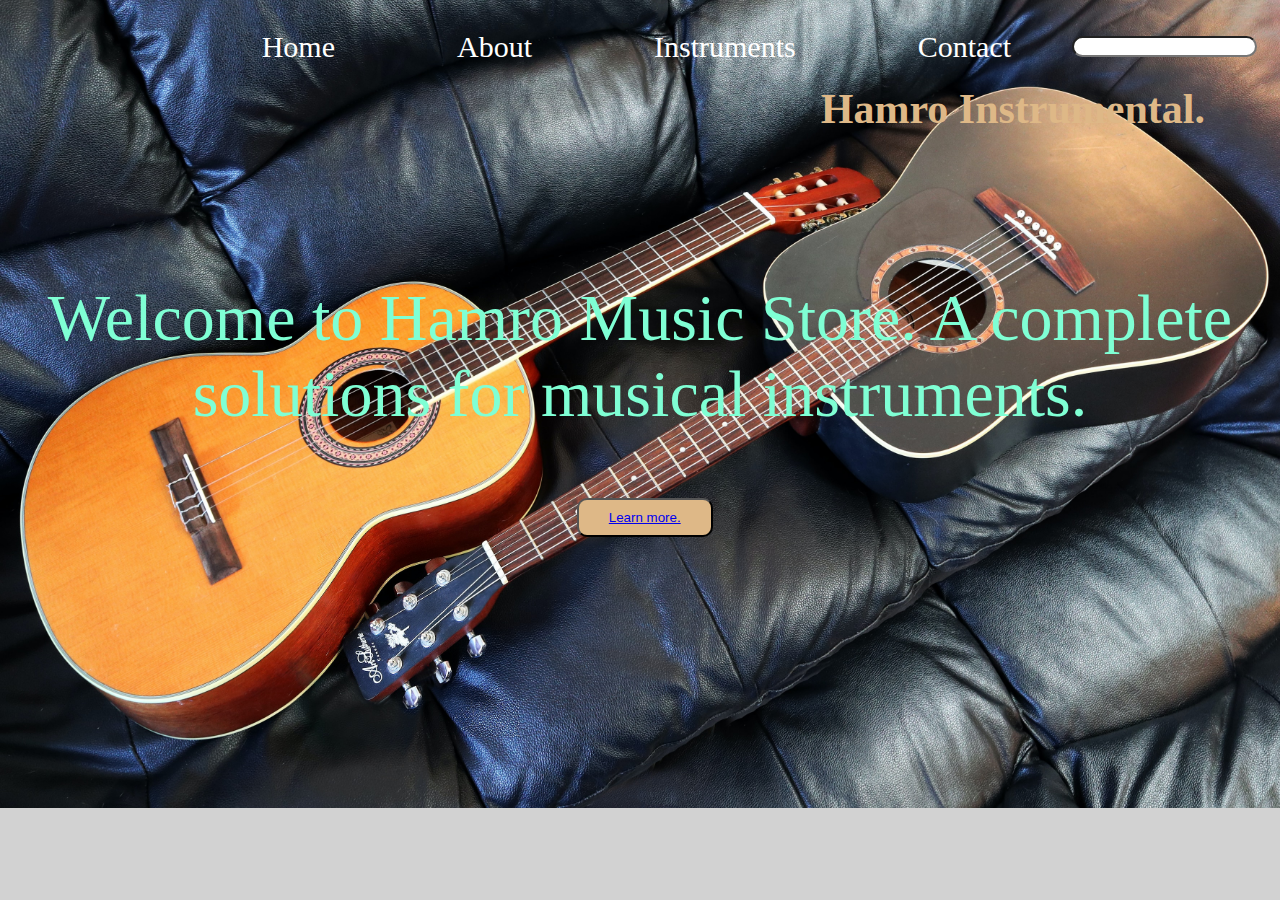
<file: mus inst porject web/index.html>
<!DOCTYPE html>
<html lang="en">
<head>
    <meta charset="UTF-8">
    <meta name="viewport" content="width=device-width, initial-scale=1.0">
    <link rel="stylesheet" href="style.css">
    <link rel="stylesheet" href="utils.css">
    <title>Document</title>
</head>
<body class="body">
    <ul class="ul">
        <li class="li search"><input type="text" class="br"></li>
        <li class="li"><a href="Contact.html">Contact</a></li>
        <li class="li"><a href="Instruments.html">Instruments</a></li>
        <li class="li"><a href="about.html">About</a></li>
        <li class="li"><a class="active" href="home.html">Home</a></li>
        <li  class="h3"><h1>Hamro Instrumental.</h1></li>
      </ul>
      <div>
          <p style="text-align: center;color: aquamarine;font-size: 66px;margin-top: 144px;">Welcome to Hamro Music Store. A complete solutions for musical instruments.</p>
            <button class="button"><a href="learnmore.html">Learn more.</a></button>
        </div>

      
</body>
</html>
</file>
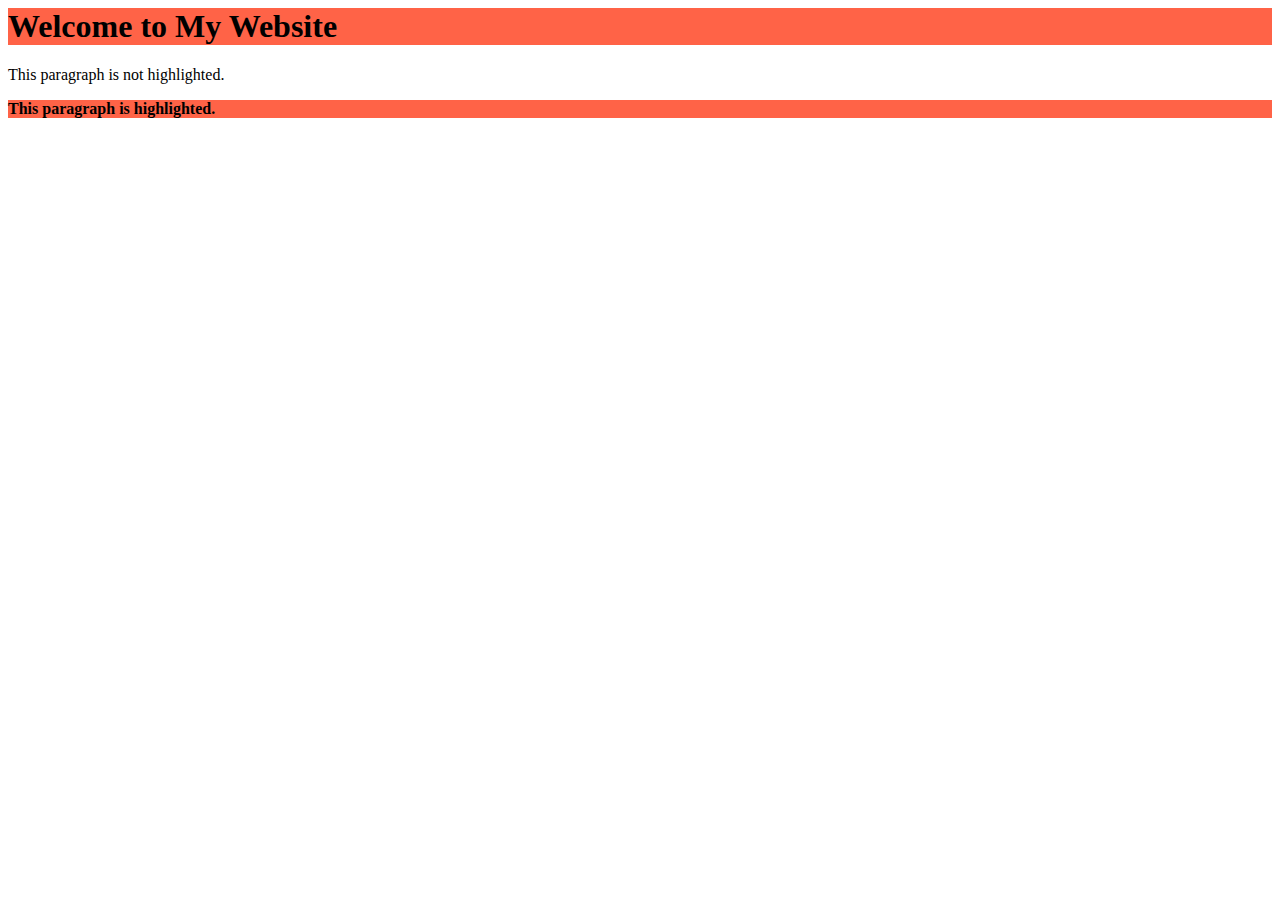
<file: class.html>
<html>
<head>
  <style>
    .highlight {
      background-color: tomato;
      font-weight: bold;
    }
  </style>
</head>
<body>
  <h1 class="highlight">Welcome to My Website</h1>
  <p>This paragraph is not highlighted.</p>
  <p class="highlight">This paragraph is highlighted.</p>
</body>
</html>
</file>
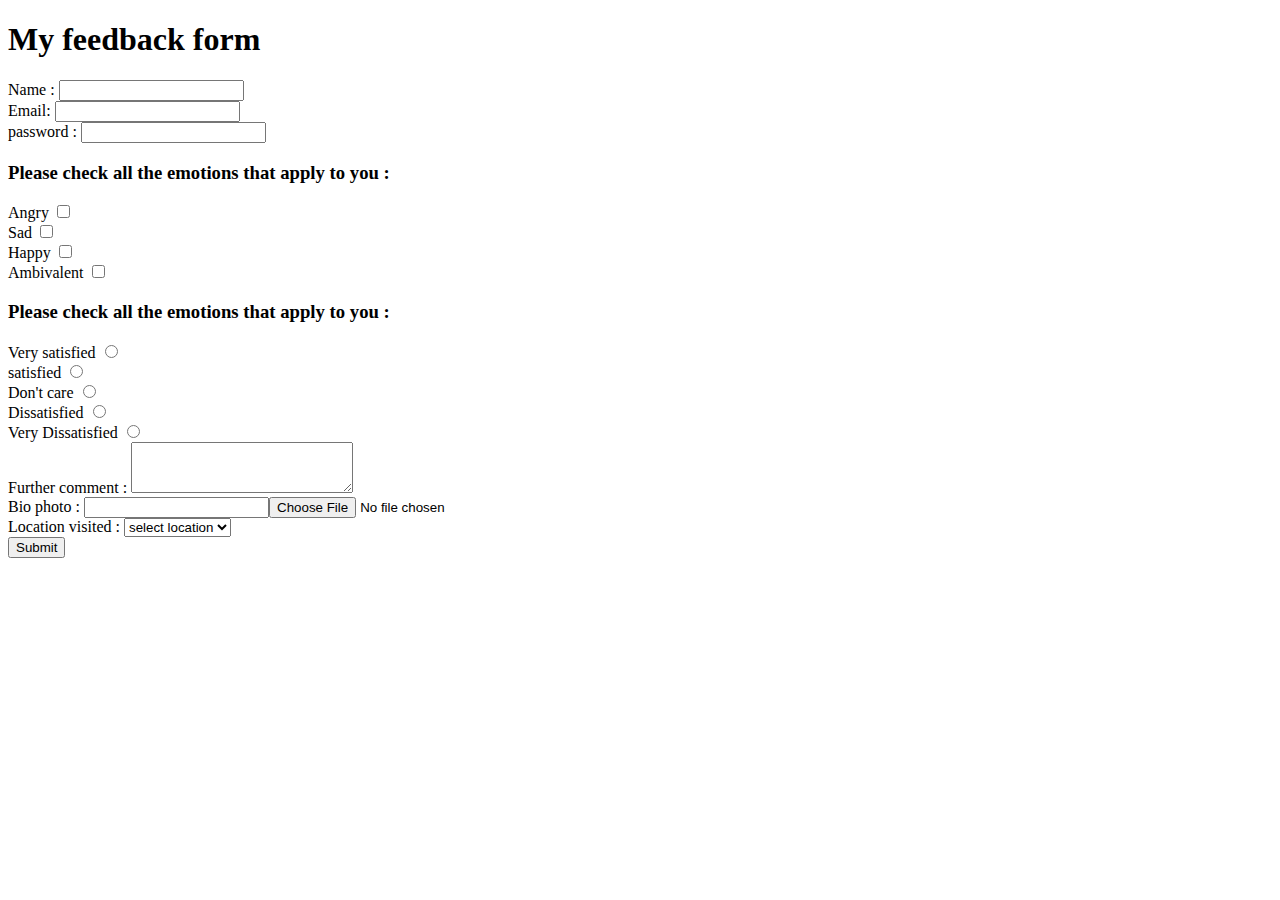
<file: feedback form.html>
<!DOCTYPE html>
<html lang="en">
<head>
    <meta charset="UTF-8">
    <meta name="viewport" content="width=device-width, initial-scale=1.0">
    <title>Document</title>
</head>
<body>
    <h1>My feedback form </h1>
    <form action="">
        <label >Name :</label>                   <input type="text"required><br>
    <label> Email:</label>                   <input type="email" required><br>
    <label> password :</label>                   <input type="password" required><br>
<h3> Please check all the emotions that apply to you :</h3>
 <label> Angry</label>                   <input type="checkbox" name="hello"><br> 
 <label> Sad</label>                   <input type="checkbox" name="hello"><br> 
 <label> Happy</label>                   <input type="checkbox" name="hello"><br> 
 <label> Ambivalent</label>                   <input type="checkbox" name="hello"><br> 
 <h3> Please check all the emotions that apply to you :</h3>
 <label> Very satisfied</label>     <input type="radio"><br> 
 <label> satisfied</label>                        <input type="radio"><br> 
 <label> Don't care</label>                          <input type="radio"><br> 
 <label> Dissatisfied</label>                          <input type="radio"><br>  
 <label> Very Dissatisfied</label>                          <input type="radio"><br> 
 <label>Further comment :</label>
                       <textarea rows="3" cols="25" > </textarea><br>
  <label>Bio photo : </label>                          <input type="text" name="" id=""><input type="file"><br>
<label> Location visited : </label>
<select name="" id="">
    <option value="select location" >select location</option>
    <option value="Dharan"> Dharan</option>
    <option value="Itahari">Itahari</option>
    <option value="Biratnagar">Biratnagar</option>

</select><br>
    <!-- <button>submit</button> -->
    <input type="submit">
    </form>
</body>
</html>
</file>
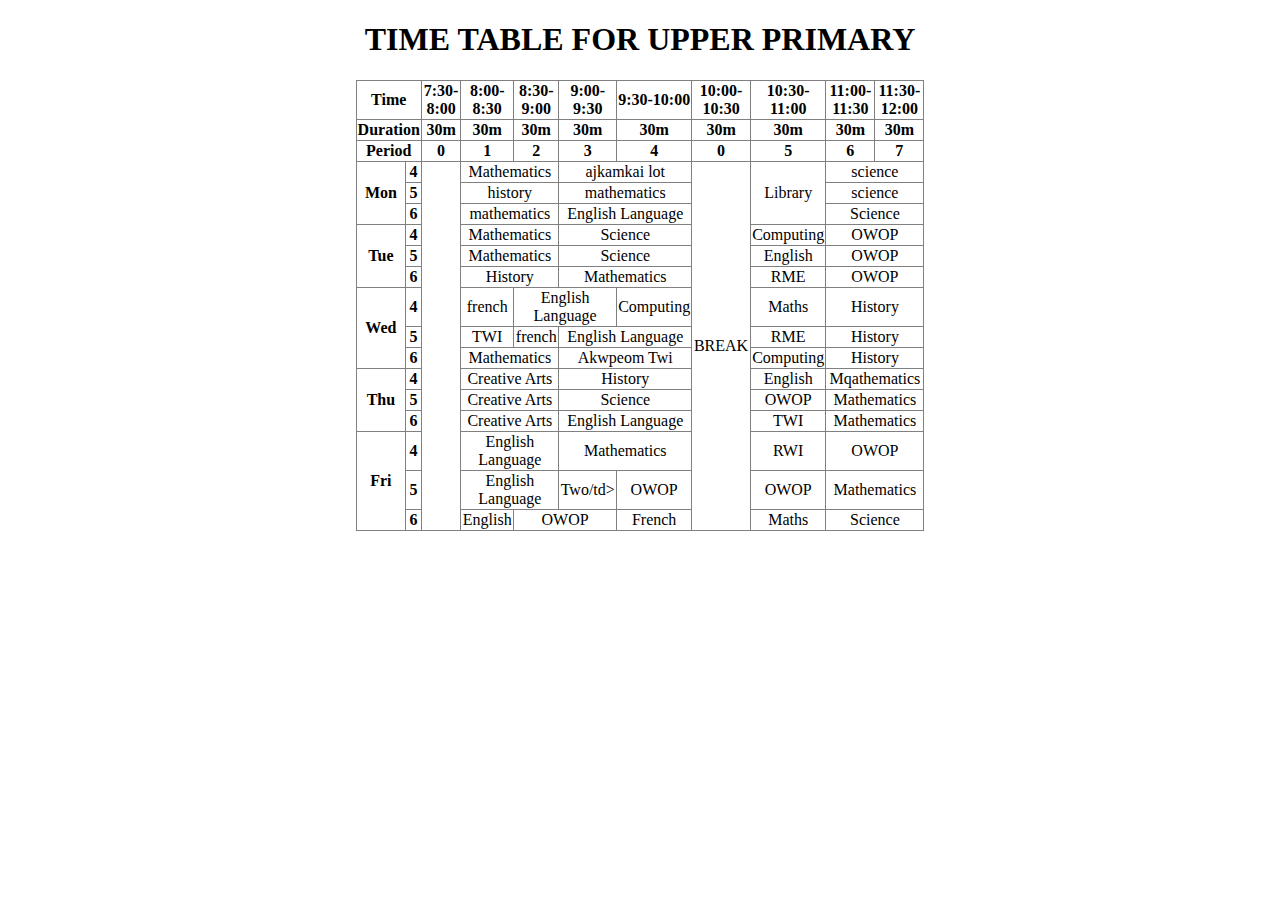
<file: table.html>
<!DOCTYPE html>
<html lang="en">
<head>
    <meta charset="UTF-8">
    <meta name="viewport" content="width=device-width, initial-scale=1.0">
    <title>Document</title>
 
</head>
<body align="Center">
    <h1><b>TIME TABLE FOR UPPER PRIMARY</b></h1>
  
        <table border="1" style="border-collapse: collapse; width:45% ;"align="Center" >
            <tr>
                <th colspan="2">Time</th>
                <th>7:30-8:00</th>
                <th>8:00-8:30</th>
                <th>8:30-9:00</th>
                <th>9:00-9:30</th>
                <th>9:30-10:00</th>
                <th>10:00-10:30</th>
                <th>10:30-11:00</th>
                <th>11:00-11:30</th>
                <th>11:30-12:00</th>
            </tr>
            <tr>
                <th colspan="2">Duration</th>
                
                <th>30m</th>
                <th>30m</th>
                <th>30m</th>
                <th>30m</th>
                <th>30m</th>
                <th>30m</th>
                <th>30m</th>
                <th>30m</th>
                <th>30m</th>
            </tr>
            <tr>
                <th colspan="2">Period</th>
                <th>0</th>
                <th>1</th>
                <th>2</th>
                <th>3</th>
                <th>4</th>
                <th>0</th>
                <th>5</th>
                <th>6</th>
                <th>7</th>
            </tr>
            <tr>
        
                <th rowspan="3">Mon</th>
                <th> 4</th>
                <td rowspan="15"></td>
                <td colspan="2">Mathematics</td>
                <td colspan="2">ajkamkai lot</td>
                <td rowspan="15">BREAK</td>
                <td rowspan="3">Library</td>
                <td colspan="2">science</td>
            <tr>
                <th>5</th>
                <td colspan="2">history</td>
                <td colspan="2">mathematics</td>
                <td colspan="2">science</td>
            </tr>
            <tr>
                <th>6</th>
                <td colspan="2">mathematics</td>
                <td colspan="2">English Language</td>
                <td colspan="2">Science</td>
            </tr>
            </tr>
            <tr>
        
                <th rowspan="3">Tue</th>
                <th> 4</th>
                <td colspan="2">Mathematics</td>
                <td colspan="2">Science</td>
                <td>Computing</td>
                <td colspan="2">OWOP</td>
            <tr>
                <th>5</th>
                <td colspan="2">Mathematics</td>
                <td colspan="2">Science</td>
                <td>English</td>
                <td colspan="2">OWOP</td>
            </tr>
            <tr>
                <th>6</th>
                <td colspan="2">History</td>
                <td colspan="2">Mathematics</td>
                <td>RME</td>
                <td colspan="2">OWOP</td>

            </tr>
            </tr>
            <tr>
        
                <th rowspan="3">Wed</th>
                <th> 4</th>
                <td>french</td>
                <td colspan="2">English Language</td>
                <td>Computing</td>
                <td>Maths</td>
                <td colspan="2">History</td>
            <tr>
                <th>5</th>
                <td>TWI</td>
                <td>french</td>
                <td colspan="2">English Language</td>
                <td>RME</td>
                <td colspan="2">History</td>
            </tr>
            <tr>
                <th>6</th>
                <td colspan="2">Mathematics</td>
                <td colspan="2">Akwpeom Twi</td>
                <td>Computing</td>
                <td colspan="2">History</td>
            </tr>
            </tr>
            <tr>
        
                <th rowspan="3">Thu</th>
                <th> 4</th>
                <td colspan="2">Creative Arts</td>   
                <td colspan="2">History</td>
                <td>English</td>
                <td colspan="2">Mqathematics</td>
            <tr>
                <th>5</th>
                <td colspan="2">Creative Arts</td>
                <td colspan="2">Science</td>
                <td>OWOP</td>
                <td colspan="2">Mathematics</td>
            </tr>
            <tr>
                <th>6</th>
                <td colspan="2">Creative Arts</td>
                <td colspan="2">English Language</td>
                <td>TWI</td>
                <td colspan="2">Mathematics</td>
            </tr>
            </tr>
            <tr>
        
                <th rowspan="3">Fri</th>
                <th> 4</th>
                <td colspan="2">English Language</td>
                <td colspan="2">Mathematics</td>
                <td>RWI</td>
                <td colspan="2">OWOP</td>

                <tr>
                <th>5</th>
                <td colspan="2">English Language</td>
                <td>Two/td>
                <td>OWOP</td>
                <td>OWOP</td>
                <td colspan="2">Mathematics</td>
            </tr>
            <tr>
                <th>6</th>
                <td>English</td>
                <td colspan="2">OWOP</td>
                <td>French</td>
                <td>Maths</td>
                <td colspan="2">Science</td>
            </tr>
            </tr>

        </table>
        
</body>
</html>
</file>
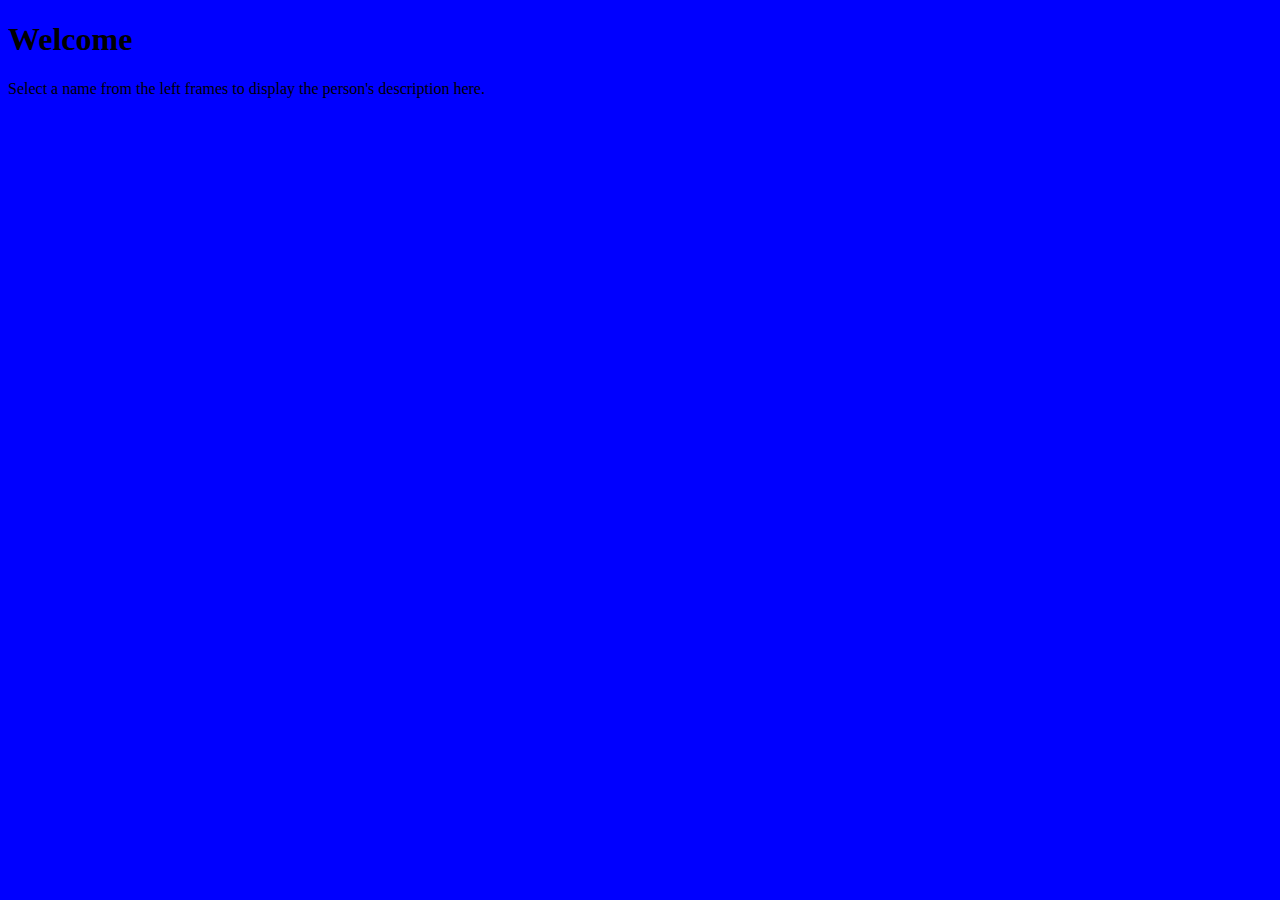
<file: assaginment 001/default.html>
<!DOCTYPE html>
<html>

<head>
    <title>Default Frame</title>
    <style>
        body {
            background-color: blue;
        }
    </style>
</head>

<body>
    <h1>Welcome</h1>
    <p>Select a name from the left frames to display the person's description here.</p>
</body>

</html>
</file>
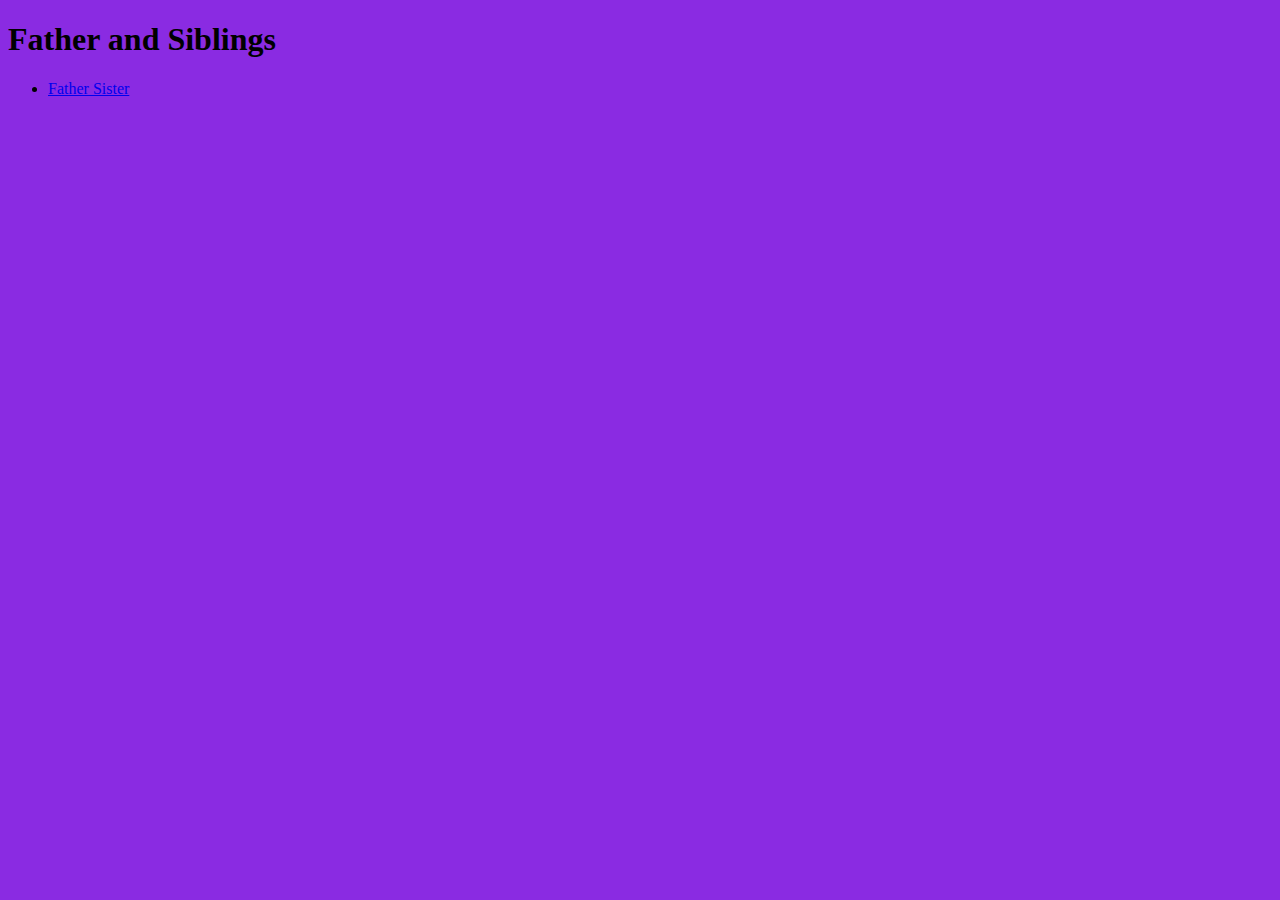
<file: assaginment 001/father.html>
<!DOCTYPE html>
<html>

<head>
    <title>Father and Siblings</title>
    <style>
        body {
            background-color: blueviolet;
        }
    </style>
</head>

<body>
    <h1>Father and Siblings</h1>
    <ul>
        <li><a href="father_sister.html" target="defaultFrame">Father Sister</a></li>
    </ul>
</body>

</html>
</file>
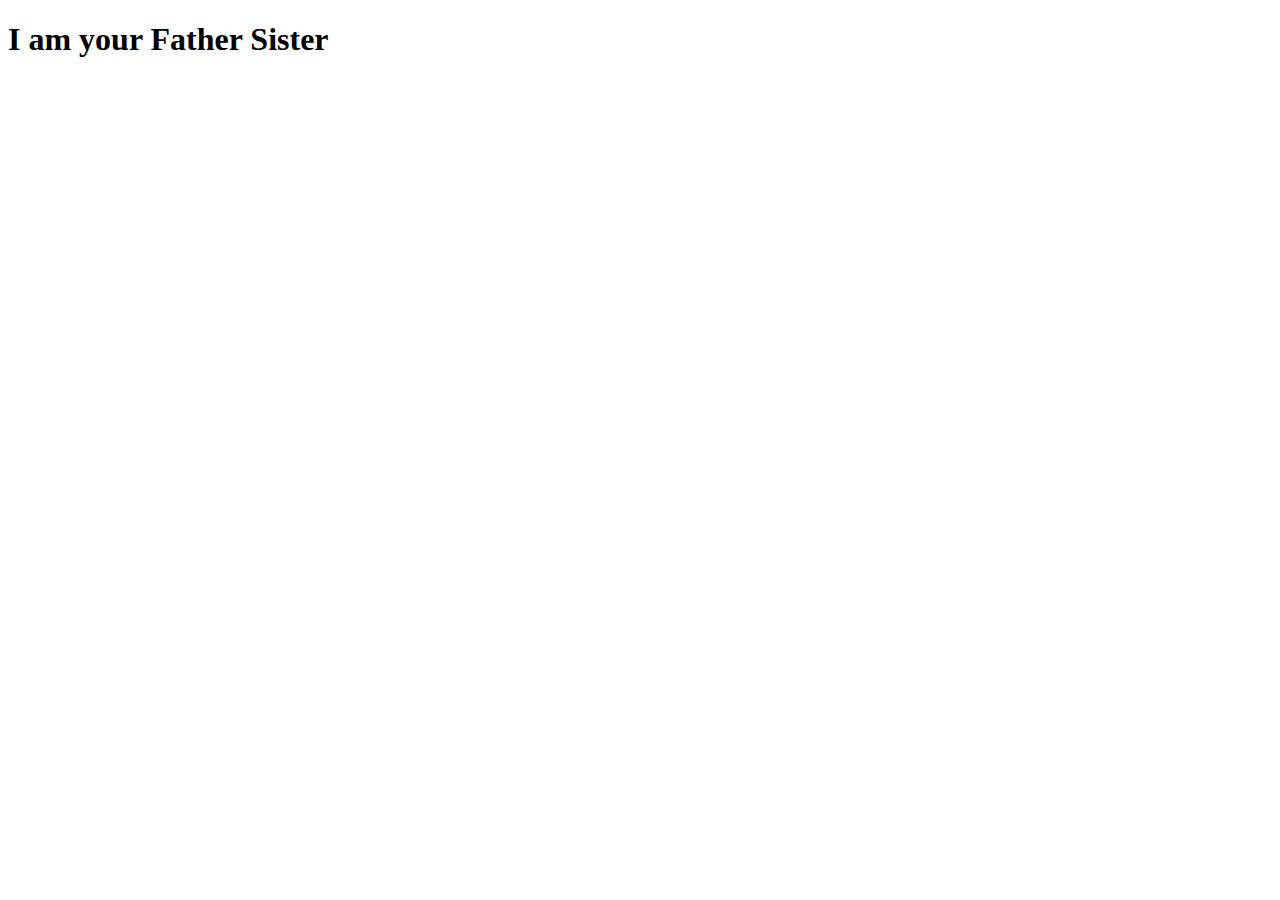
<file: assaginment 001/father_sister.html>
<!DOCTYPE html>
<html lang="en">
<head>
    <meta charset="UTF-8">
    <meta name="viewport" content="width=device-width, initial-scale=1.0">
    <title>Document</title>
</head>
<body>
    <h1>I am your Father Sister</h1>
</body>
</html>
</file>
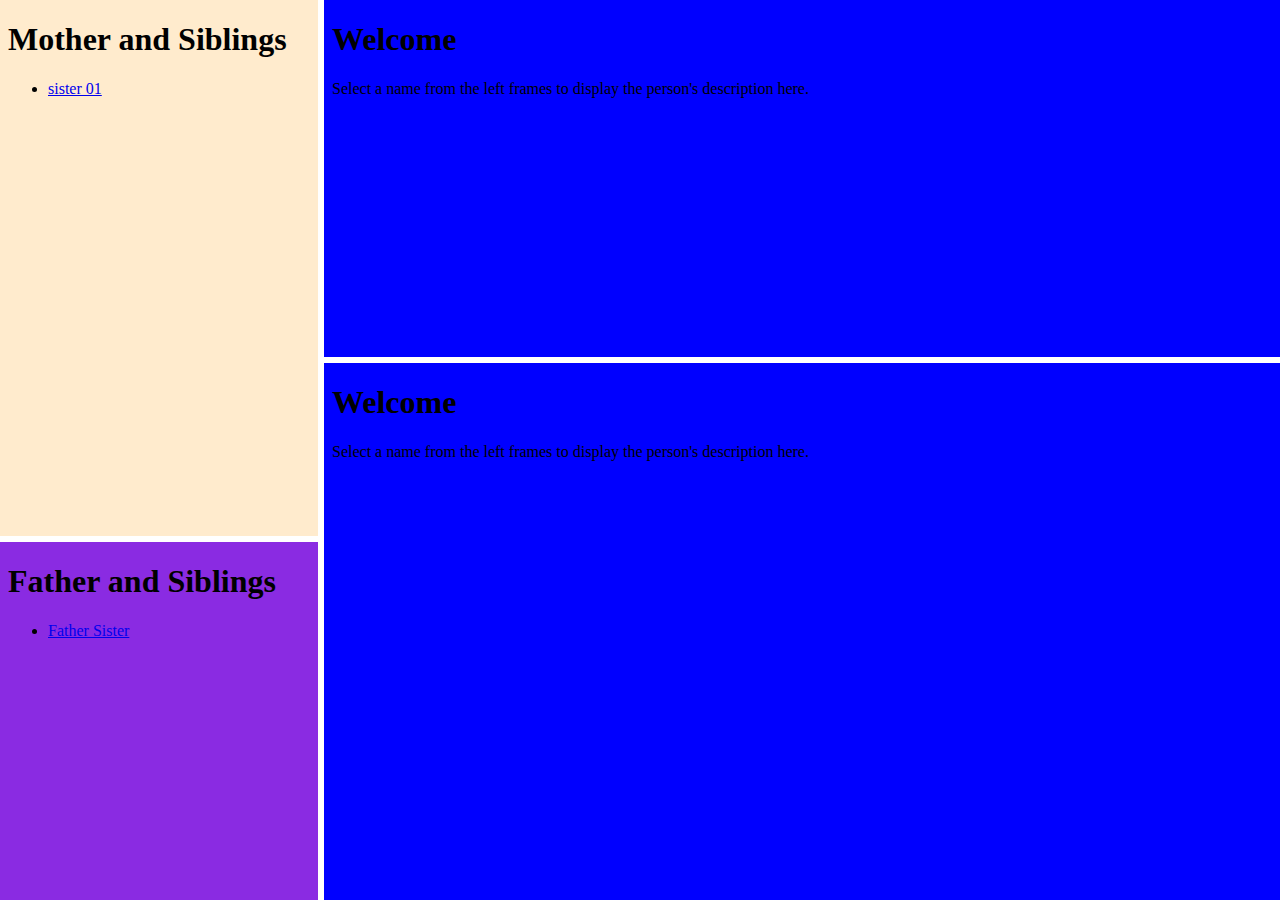
<file: assaginment 001/frame.html>
<!DOCTYPE html>
<html>

<head>
    <title>Family Tree</title>
</head>
<frameset cols="25%, 75%">
    <frameset rows="60%, 40%">
        <frame src="mother.html" name="motherFrame" noresize frameborder="0">
            <frame src="father.html" name="fatherFrame" noresize frameborder="0">
    </frameset>
    <frameset rows="40%, 60%">
        <frame src="default.html" name="defaultFrame" noresize frameborder="0">
            <frame src="default.html" name="defaultFrame" noresize frameborder="0">
    </frameset>
</frameset>

</html>
</file>
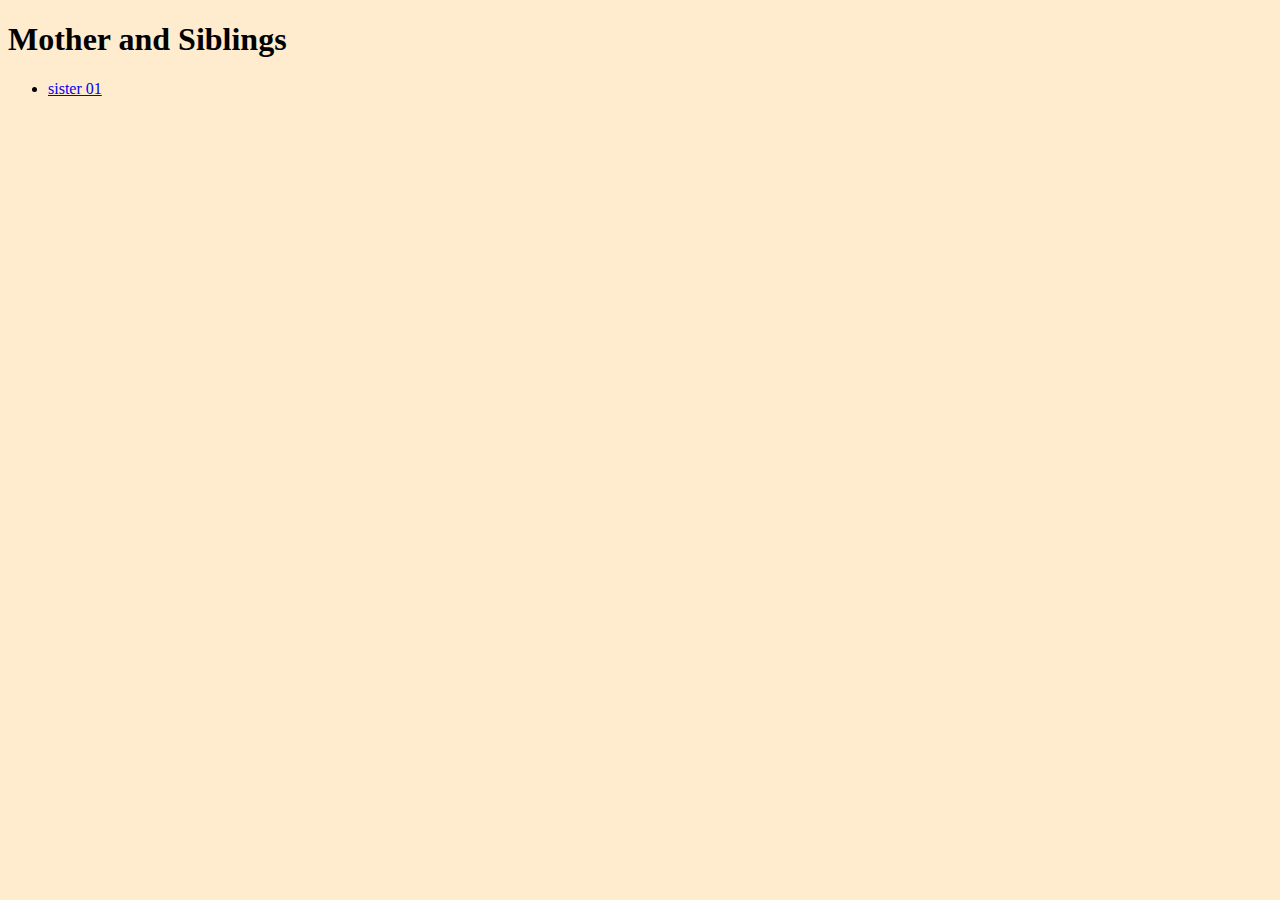
<file: assaginment 001/mother.html>
<!DOCTYPE html>
<html>

<head>
    <title>Mother</title>
    <style>
        body {
            background-color: blanchedalmond;
        }
    </style>
</head>

<body>
    <h1>Mother and Siblings</h1>
    <ul>
        <li><a href="mother_sister_01.html" target="defaultFrame">sister 01</a></li>
    </ul>
</body>

</html>
</file>
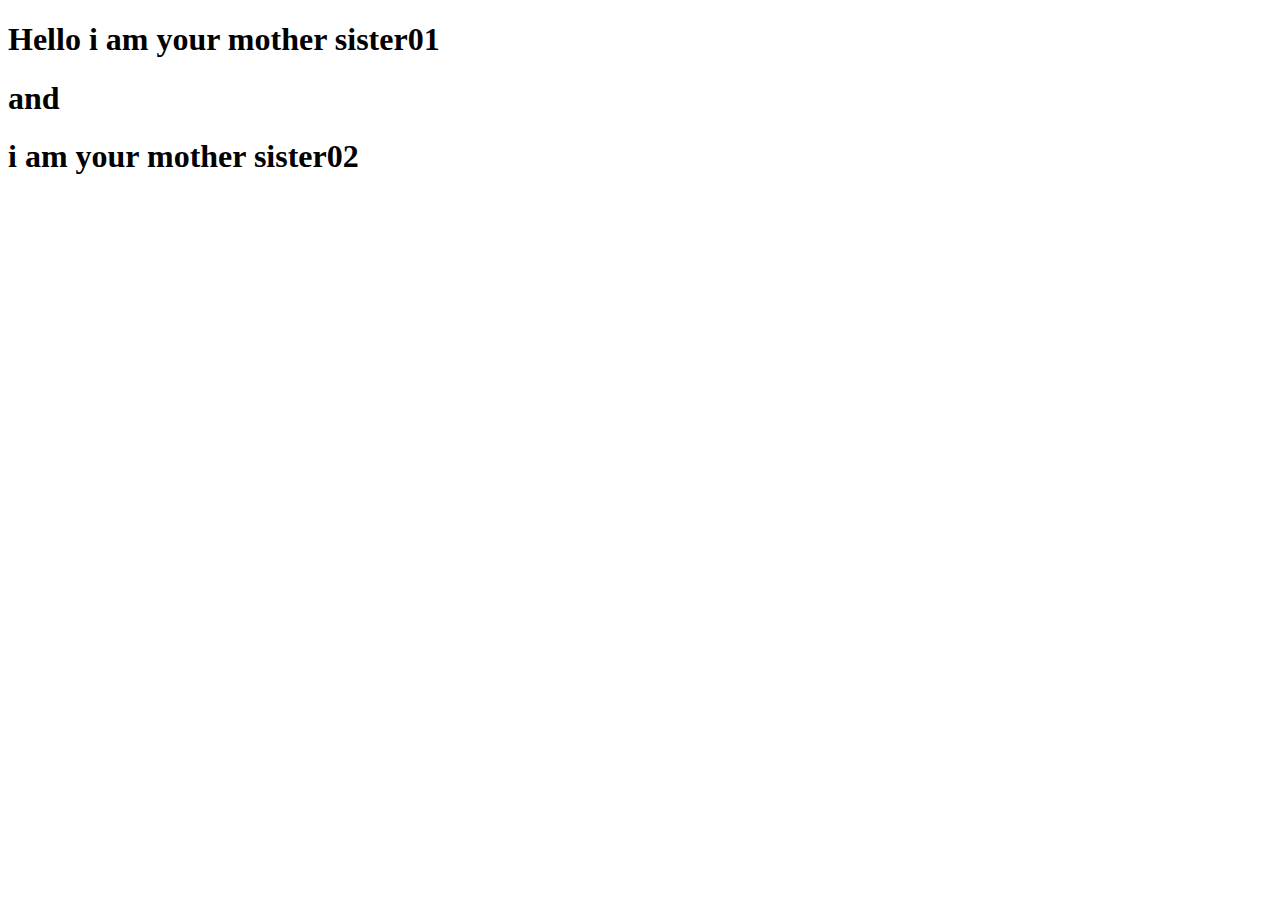
<file: assaginment 001/mother_sister_01.html>
<!DOCTYPE html>
<html lang="en">
<head>
    <meta charset="UTF-8">
    <meta name="viewport" content="width=device-width, initial-scale=1.0">
    <title>Document</title>
</head>
<body>
    <li>
        <h1>Hello i am your mother sister01</h1>
        <h1>and</h1>
        <h1>i am your mother sister02</h1>
    </li>
</body>
</html>
</file>
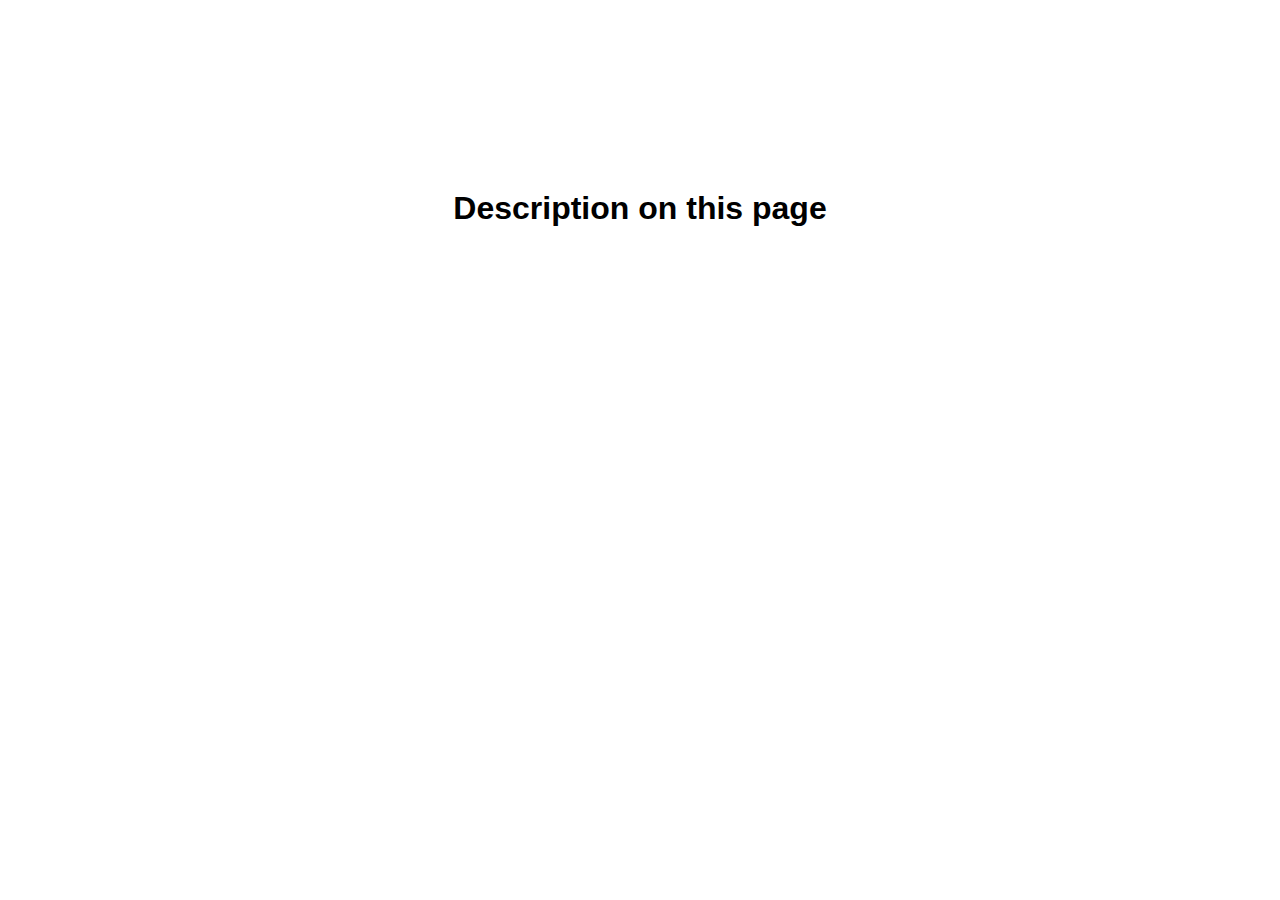
<file: frame/discription.html>
<!DOCTYPE html>
<html lang="en">
  <head >
    <title>Dispaly</title>
    <h1 style="text-align: center; margin-top: 15%; font-family: sans-serif;">Description on this page</h1>
  </head>
  <body>
  </body>
</html>
</file>
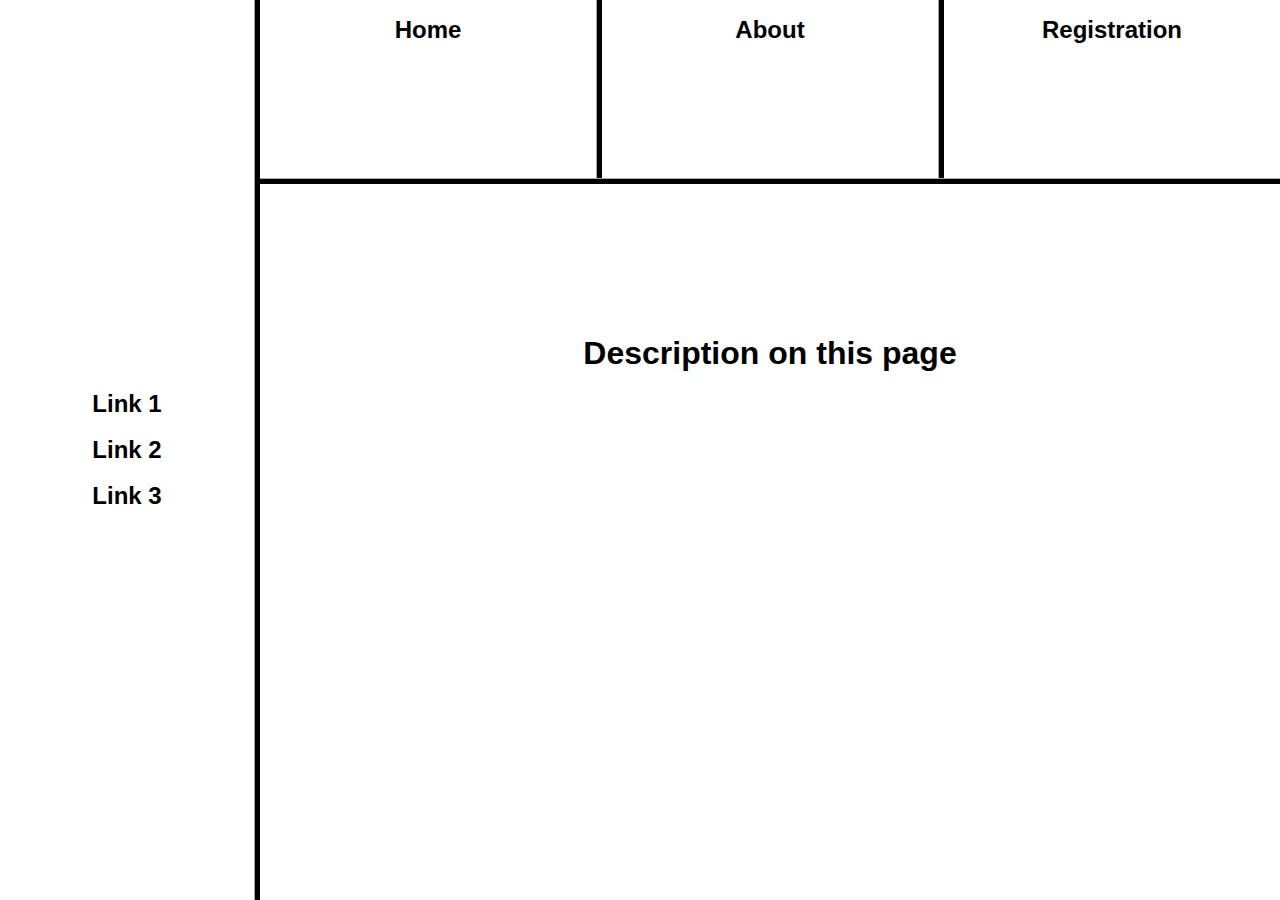
<file: frame/frame.html>
<!DOCTYPE html>
<html>
  <head>
    <title>FRAME</title>
  </head>
  <frameset bordercolor="#000" cols="20%, 80%">
  <frame name="link" src="./link.html">
      <frameset rows="20% , 80%">
        <frameset bordercolor="#000" cols="*, *, *">
        <frame  name="Home" src="./home.html">
        <frame name="About" src="./About.html">
        <frame name="Registration" src="./registration.html">
      </frameset>
      <frame name="Display" src="discription.html">
    </frameset>
  </frameset>
  <body>
  </body>
</html>
</file>
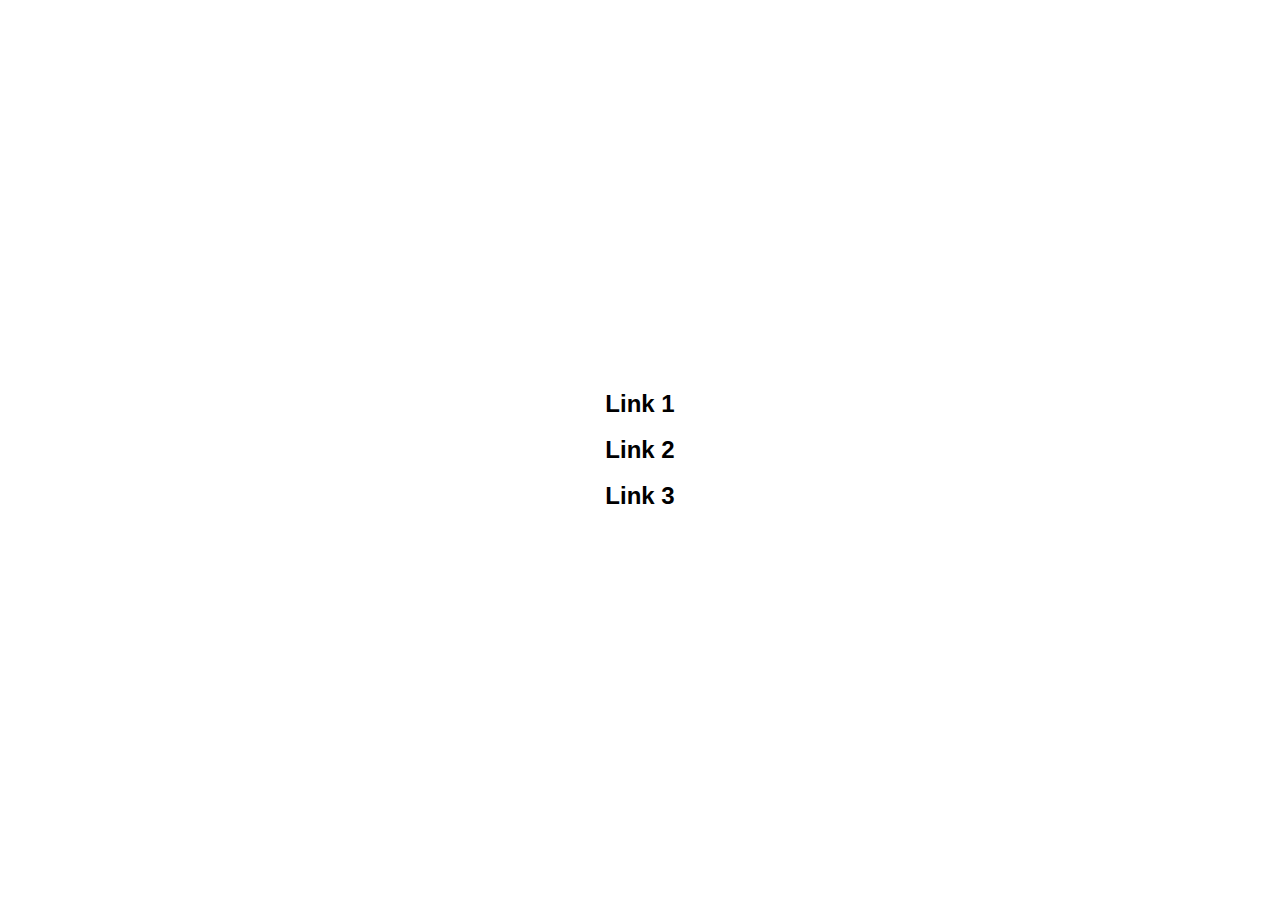
<file: frame/link.html>
<!DOCTYPE html>
<html lang="en">
  <head >
    <title>Links</title>
    <section style="text-align: center; display: flex; flex-direction: column;  position: absolute; top: 50%; left: 50%; transform: translate(-50%, -50%);">
      <a style="text-decoration: none;color: #000; font-size: 1.5rem; font-weight: bold; font-family: sans-serif;" href="./display.html" target="Display" >Link 1</a>
      <br>
      <a style="text-decoration: none;color: #000; font-size: 1.5rem; font-weight: bold; font-family: sans-serif;" href="./sun.jpeg" target="Display">Link 2</a>
      <br>
      <a style="text-decoration: none;color: #000; font-size: 1.5rem; font-weight: bold; font-family: sans-serif;" href="../studentRegistration.html" target="Display">Link 3</a>
    </section>
  </head>
  <body>
  </body>
</html>
</file>
<file: mus inst porject web/style.css>
.body{
    background:rgba(0, 0, 0,0.175) url("justin-ziadeh-Xchu5q4NTvY-unsplash.jpg");
    background-repeat: no-repeat;
    background-size:cover;
    height:max-content;

}
.ul {
    list-style-type: none;
    margin-left: 0%;
    padding: 0;
    overflow: hidden;
    background-color:transparent;
    border-radius: 10px;
  }
  
 .li {
    float: right;
  }
  
 .li a {
    display: block;
    color: white;
    font-size: 30px;
    text-align: center;
    padding: 14px 16px;
    text-decoration: none;
    margin:0% 45px;
  }
  
  .li a:hover {
    color:chocolate;
    border-radius: 30px;
  }
  .search{
    margin-top: 20px;
    margin-right: 15px;
    
  }
  .h3{
    margin-right: 67px;
    font-size: 21px;
    color: burlywood;
    float: right;
    margin-top: -21px;
    margin-bottom: -2%;
    margin-left: 0px;
  }
</file>
<file: mus inst porject web/utils.css>
.br{
    border-radius: 50px;
}
.button{
    background-color: burlywood;
    border-radius: 10px;
    padding: 10px 30px;
    margin-left:45%;
}
.button:hover{
    background-color:cyan;
}
</file>
